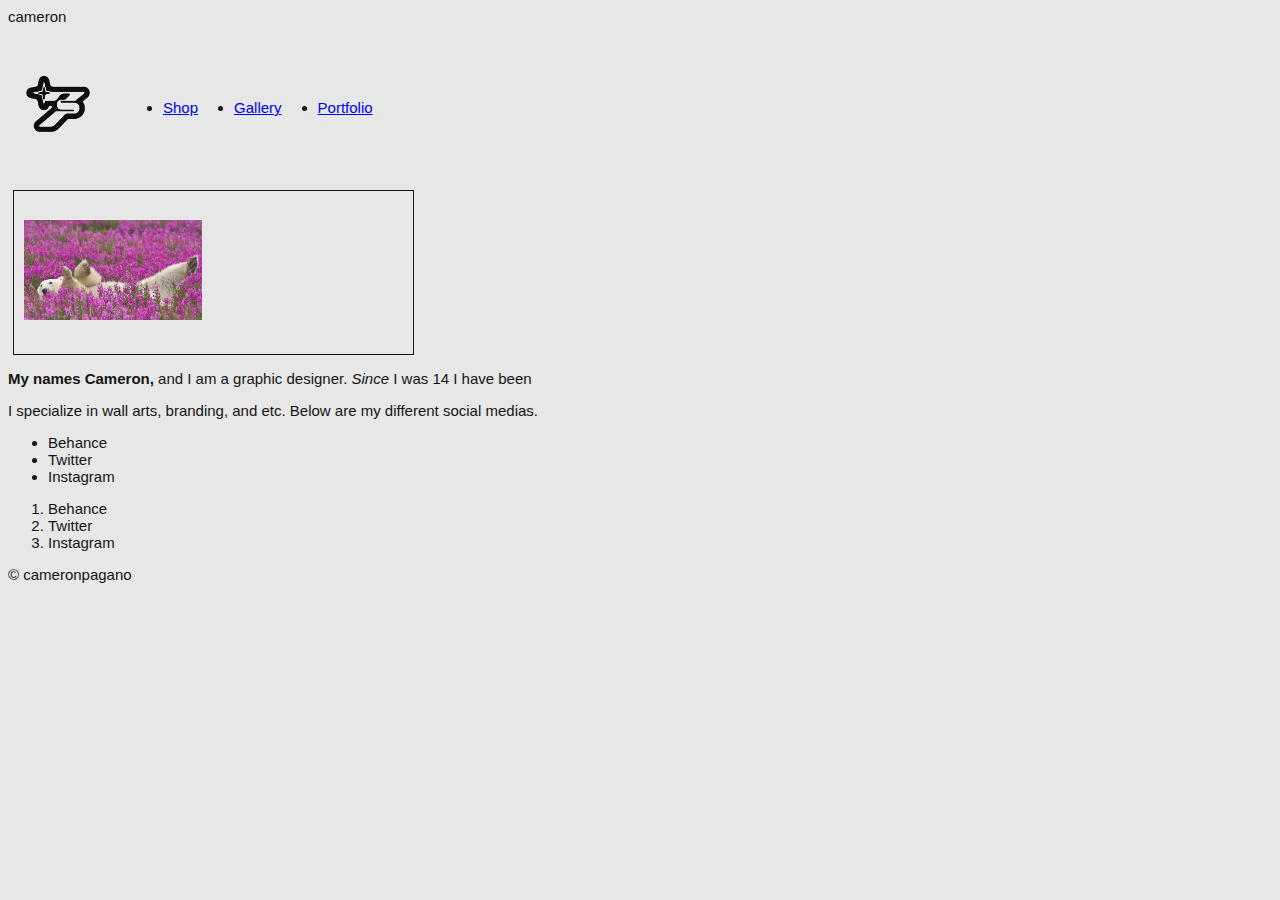
<file: index.html>
<!DOCTYPE html>
<html lang="en">

<head>
    <meta charset="utf-8">
    <title>sample</title>
    <link rel="stylesheet" type="text/css" href="css/styles.css">
</head>

<body>
    <header>cameron
        <nav class="flex-enabled"> <a href="index.html"> <img src="images/logo1.png" alt="LOGO" height="100"></a>
            <ul class="link flex-enabled">
                <li><a href="https://www.inprnt.com/profile/polarcc/">Shop</a></li>
                <li><a href="Gallery.html">Gallery</a></li>
                <li><a href="https://www.behance.net/cameronpagano">Portfolio</a></li>
            </ul>
        </nav>
    </header>
    <main>
        <div class="flex-enabled centered">
            <h2> <img src="images/bear.jpg" alt="BEAR" height="100"> </h2>
        </div>


        <p><strong>My names Cameron,</strong> and I am a graphic designer. <em>Since</em> I was 14 I have been</p>

        <p>I specialize in wall arts, branding, and etc. Below are my different social medias.</p>

        <ul>
            <li>Behance</li>
            <li>Twitter</li>
            <li>Instagram</li>
        </ul>
        <ol>
            <li>Behance</li>
            <li>Twitter</li>
            <li>Instagram</li>
        </ol>

        <p>&copy; cameronpagano</p>

    

    </main>
    <footer></footer>
</body>

</html>
</file>
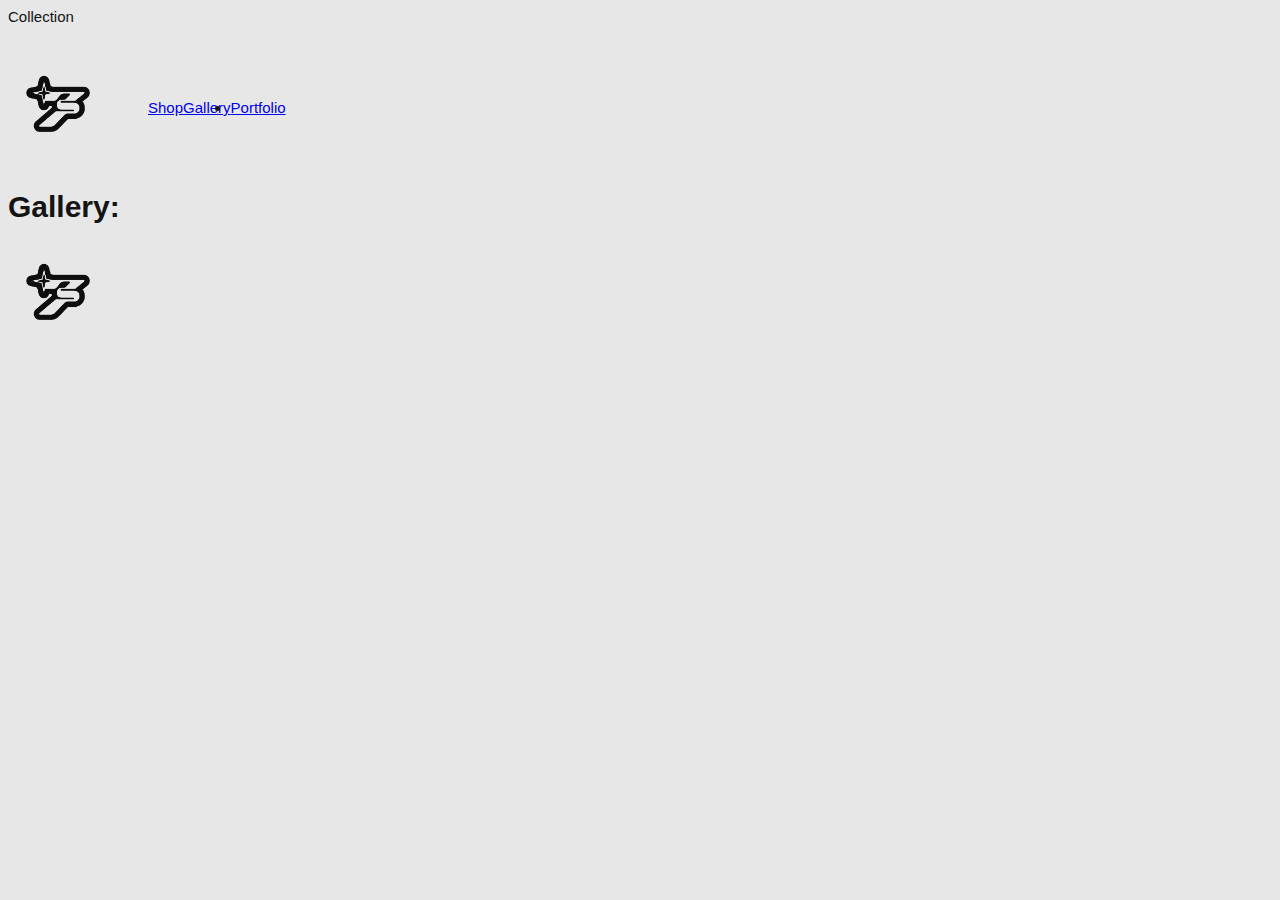
<file: Gallery.html>
<!DOCTYPE html>
<html lang="en">

<head>
    <meta charset="utf-8">
    <title>Gallery</title>
    <link rel="stylesheet" type="text/css" href="css/styles.css">
</head>

<body>

    <header>Collection
        <nav class="flex-enabled"> <a href="index.html"> <img src="images/logo1.png" alt="LOGO" height="100"></a>
            <ul class="link flex-enabled"></ul>
            <a href="https://www.inprnt.com/profile/polarcc/">Shop</a>
            <a href="Gallery.html">Gallery</a>
            <li><a href="https://www.behance.net/cameronpagano">Portfolio</a></li>
        </nav>
    </header>
    <main>
        <h1>Gallery:</h1>
        <img src="images/logo1.png" alt="logo" height="100">
    

    </main>
    <footer>

    </footer>

</body>

</html>
</file>
<file: css/styles.css>
body {
    color: rgb(20, 20, 20);
    background: #e7e7e7;

    font-family: "Helvetica";
    font-size: 15px;
}

.red-span {
    color: red;

}

.centered {
    padding: 10px 10px 10px 10px;
    border: 1px solid;
    margin: 5px 5px;
    width: 30%;

    /* margin-left: 20px;
    margin-right: 20px;

    */
}

link {
   align-items: center;
}


.diff-font {
    font-family: cursive;
}

a:hover {
    color: #ec08ff
}

.flex-enabled {
    display: flex;
    align-items: center;
}

nav ul li {
    margin-left: 1em;
    margin-right: 1.4em;
    white-space: nowrap;
}

nav {
    margin-top: 31px;
    margin-bottom: 31px;
}
.flex-right {
    flex-direction: row;
    flex:1;
    justify-content: flex-end;
    align-items: center;
}
</file>
